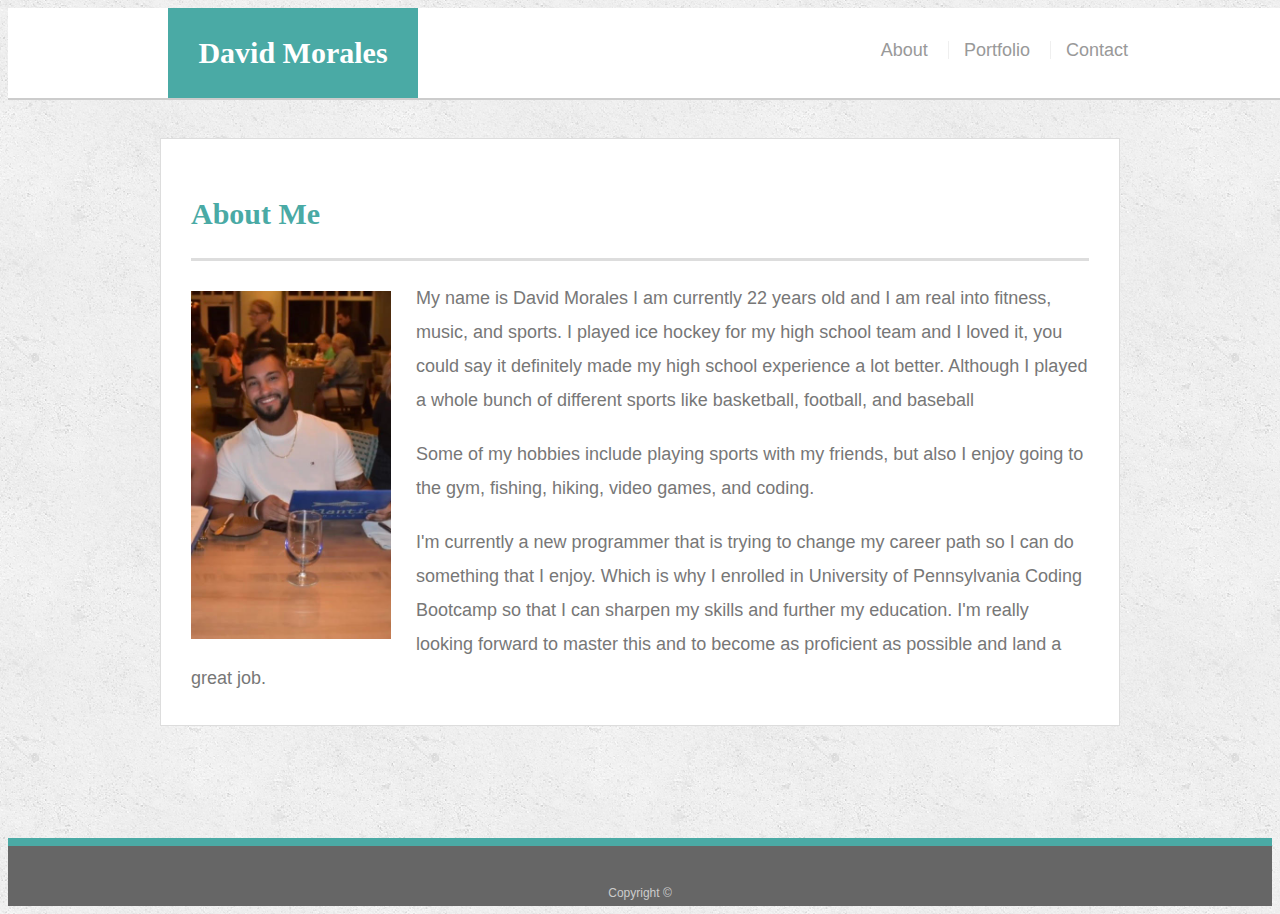
<file: index.html>
<!doctype html>
<html lang="en-us">

<head>
  <meta charset="UTF-8">
  <meta name="viewport" content="width=device-width, initial-scale=1.0">
  <title>About | David Morales</title>
  <link rel="stylesheet" type="text/css" href="tools/mycss/style.css">
</head>

<body>

  <header id="masthead">
    <div class="container">
      <a href="index.html" id="logo">David Morales</a>
      <nav>
        <a href="index.html">About</a>
        <a href="portfolio.html">Portfolio</a>
        <a href="contact.html">Contact</a>
      </nav>
    </div>
  </header>

  <div id="main-container" class="container">
    <section class="main-section">
      <h1>About Me</h1>

      <img src="tools/pics/unnamed.jpg" class="auth-image" alt="David Morales">

      <p>My name is David Morales I am currently 22 years old and I am real into fitness, music, and sports. I played ice hockey for my high school team and I loved it, you could say it definitely made my high school experience a lot better. Although I played a whole bunch of different sports like basketball, football, and baseball</p>

      <p>Some of my hobbies include playing sports with my friends, but also I enjoy going to the gym, fishing, hiking, video games, and coding.</p>

      <p>I'm currently a new programmer that is trying to change my career path so I can do something that I enjoy. Which is why I enrolled in University of Pennsylvania Coding Bootcamp so that I can sharpen my skills and further my education. I'm really looking forward to master this and to become as proficient as possible and land a great job.</p>

    </section>

  </div>

  <footer>
    <div class="container">
      Copyright &copy; 
    </div>
  </footer>
</body>

</html>
</file>
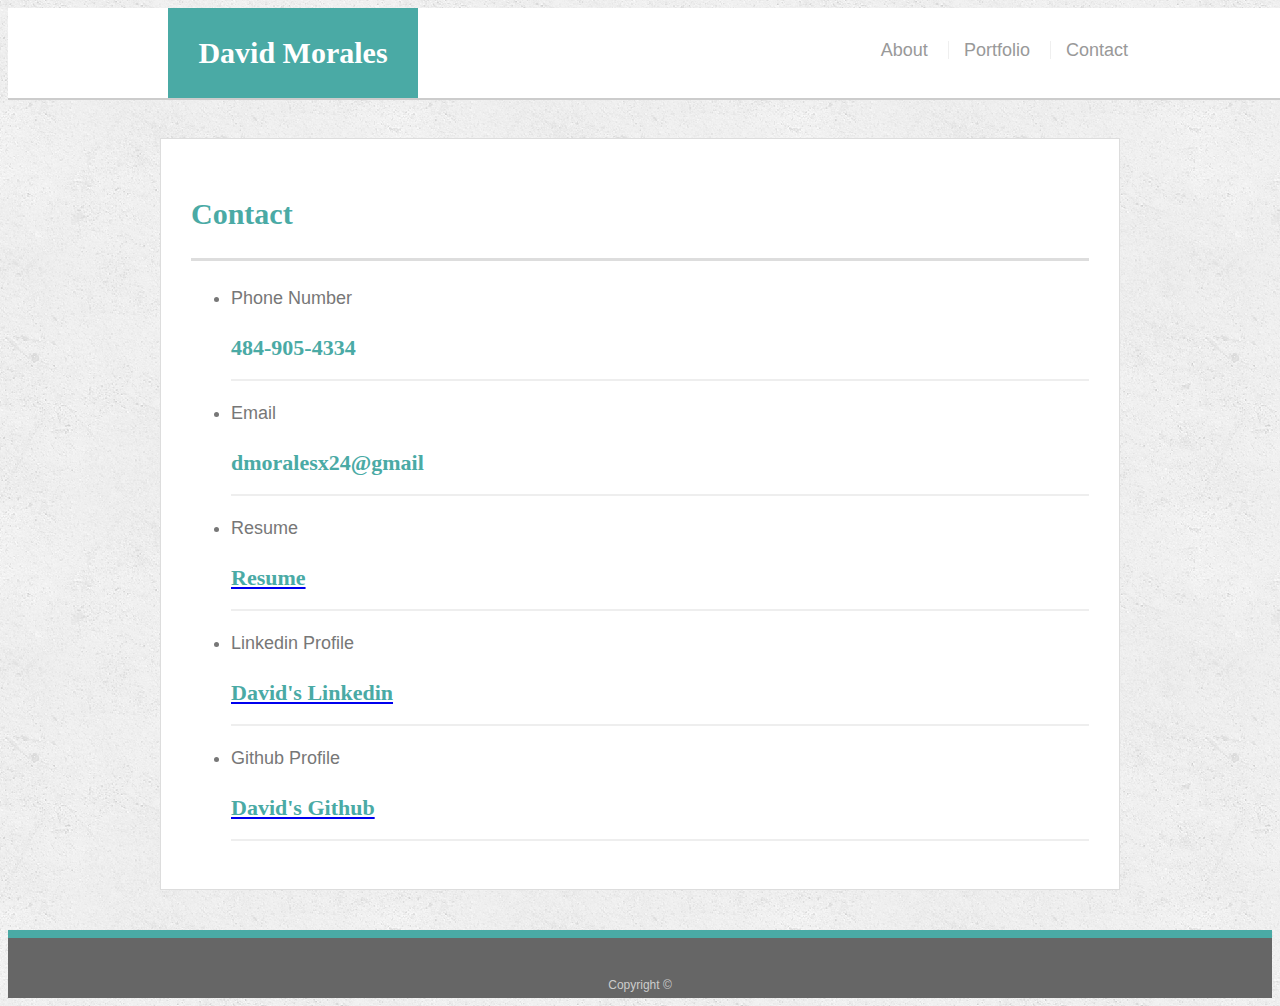
<file: contact.html>
<!doctype html>
<html lang="en-us">

<head>
  <meta charset="UTF-8">
  <meta name="viewport" content="width=device-width, initial-scale=1.0">
  <title>Contact | David Morales</title>
  <link rel="stylesheet" type="text/css" href="tools/mycss/style.css">
</head>

<body>

  <header id="masthead">
    <div class="container">
      <a href="index.html" id="logo">David Morales</a>
      <nav>
        <a href="index.html">About</a>
        <a href="portfolio.html">Portfolio</a>
        <a href="contact.html">Contact</a>
      </nav>
    </div>
  </header>

  <div id="main-container" class="container">
    <section class="main-section">
      <h1>Contact</h1>
        <ul>
          <li>
            <label for="phone">Phone Number</label>
            <h3>484-905-4334</h3>
          </li>
          <li>
            <label for="email">Email</label>
            <h3>dmoralesx24@gmail</h3>
          </li>
          <li>
            <label for="Resume">Resume</label>
            <a href="tools/resume/David's Resume copy.pdf"><h3>Resume</h3></a>
          </li>
          <li>
            <label for="linkedin">Linkedin Profile</label>
            <a href="https://www.linkedin.com/in/david-morales-955631150"><h3>David's Linkedin</h3></a>
          </li>
          <li>
            <label for="github">Github Profile</label>
            <a href="https://github.com/dmoralesx24"><h3>David's Github</h3></a>
          </li>
        </ul>
      
    </section>

  </div>

  <footer>
    <div class="container">
      Copyright &copy; 
    </div>
  </footer>
</body>

</html>
</file>
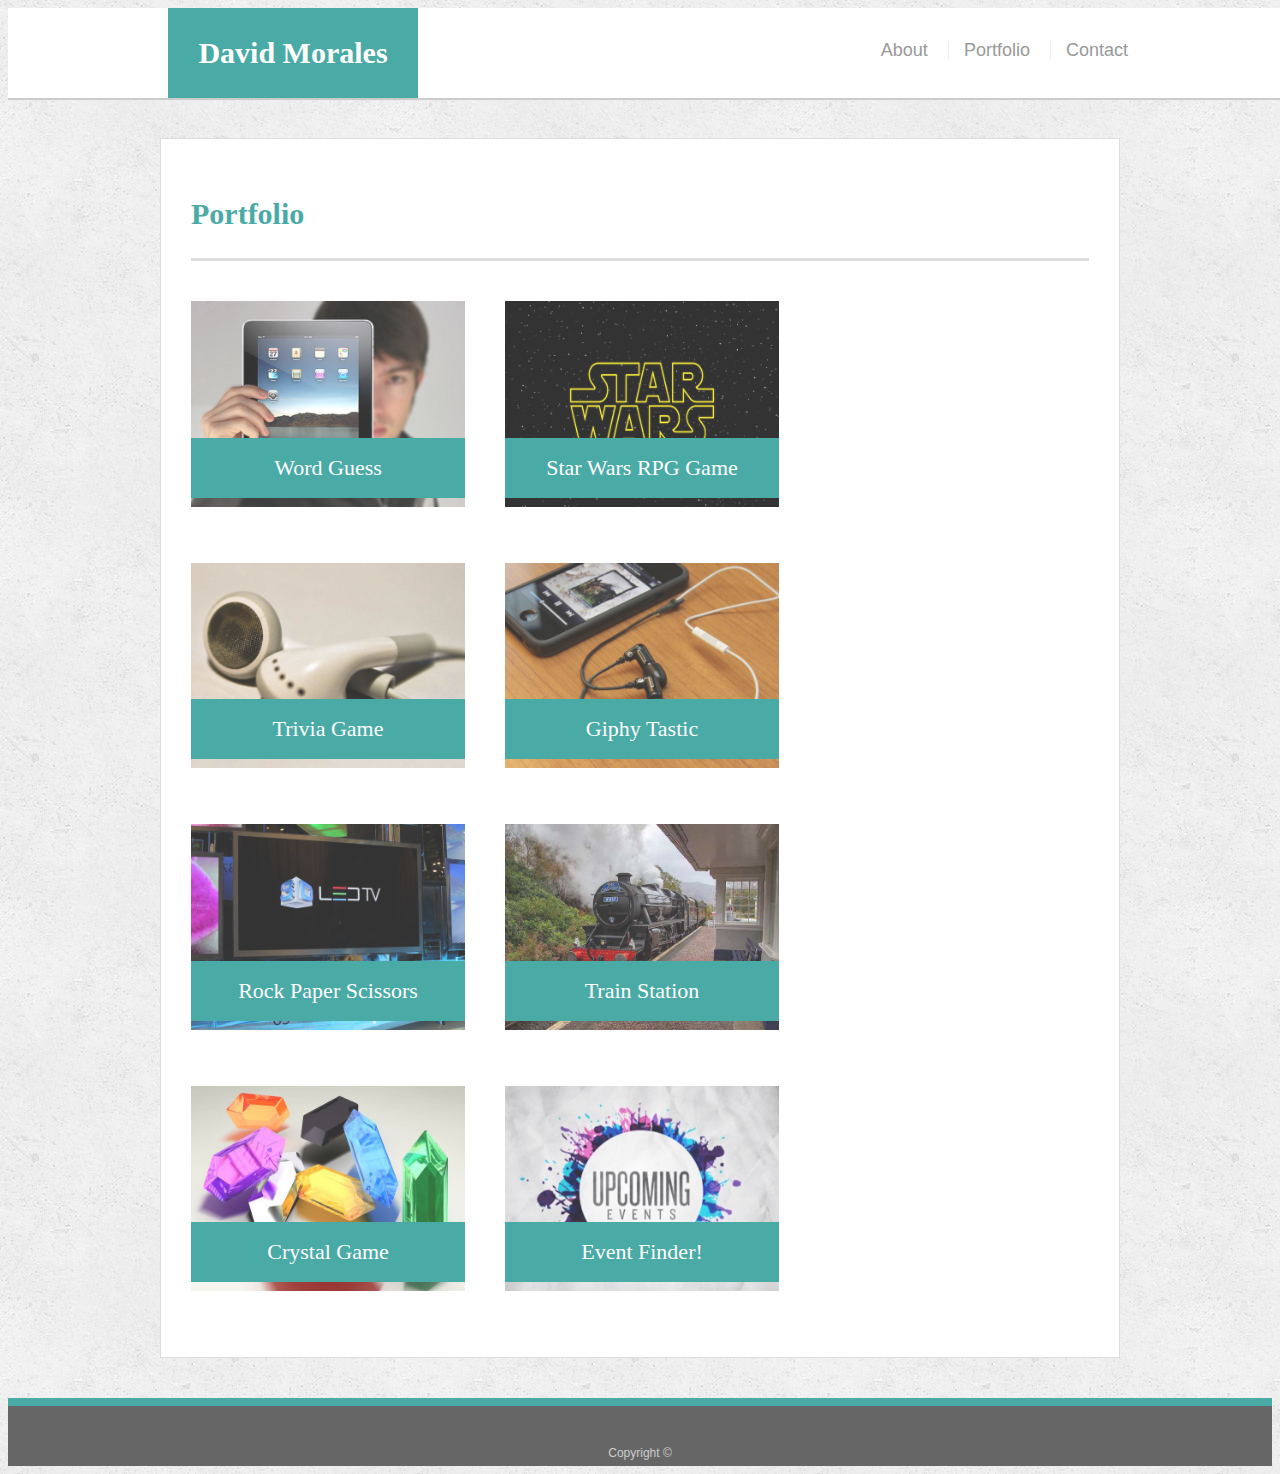
<file: portfolio.html>
<!DOCTYPE html>
<html lang="en-us">
  <head>
    <meta charset="UTF-8" />
    <meta name="viewport" content="width=device-width, initial-scale=1.0" />
    <title>Portfolio | David Morales</title>
    <link rel="stylesheet" type="text/css" href="tools/mycss/style.css" />
  </head>

  <body>
    <header id="masthead">
      <div class="container">
        <a href="index.html" id="logo">David Morales</a>
        <nav>
          <a href="index.html">About</a>
          <a href="portfolio.html">Portfolio</a>
          <a href="contact.html">Contact</a>
        </nav>
      </div>
    </header>

    <div id="main-container" class="container">
      <section class="main-section">
        <h1>Portfolio</h1>

        <div class="work">
          <a href="https://dmoralesx24.github.io/Word-Guess-Game/.">
            <img src="tools/pics/technics-q-c-640-480-1.jpg" alt="Word-Guess"/>
          </a>

          <h3>Word Guess</h3>
        </div>
        <div class="work">
          <a href="https://dmoralesx24.github.io/star-wars-game/">
            <img src="tools/pics/starlogo.jpg" alt="RPG-Game"/>
          </a>

          <h3>Star Wars RPG Game</h3>
        </div>
        <div class="work">
          <a href="https://dmoralesx24.github.io/TriviaGame/">
            <img src="tools/pics/technics-q-c-640-480-5.jpg" alt="Trivia-Game"/>
          </a>

          <h3>Trivia Game</h3>
        </div>
        <div class="work">
          <a href="https://dmoralesx24.github.io/GifTastic/">
            <img src="tools/pics/technics-q-c-640-480-7.jpg" alt="Rutgers-Info-Widget"/>
          </a>

          <h3>Giphy Tastic</h3>
        </div>
        <div class="work">
          <a href="https://dmoralesx24.github.io/rps-game/">
            <img src="tools/pics/technics-q-c-640-480-9.jpg" alt="Rock-Paper-Scissors"/>
          </a>

          <h3>Rock Paper Scissors</h3>
        </div>
        <div class="work">
          <a href="https://dmoralesx24.github.io/train-station/">
            <img src="tools/pics/train-station-pic.jpg" alt="train-station"/>
          </a>

          <h3>Train Station</h3>
        </div>
        <div class="work">
          <a href="https://dmoralesx24.github.io/unit-4-game/">
            <img src="tools/pics/gemgame.jpg" alt="gem-game"/>
          </a>

          <h3>Crystal Game</h3>
        </div>
        <div class="work">
          <a href="https://dmoralesx24.github.io/group-project/">
            <img src="tools/pics/Events.jpg" alt="event-finder"/>
          </a>

          <h3>Event Finder!</h3>
        </div>
      </section>
    </div>

    <footer>
      <div class="container">
        Copyright &copy;
      </div>
    </footer>
  </body>
</html>
</file>
<file: tools/mycss/style.css>
body {
    font-family: Arial, "Helvetica Neue", Helvetica, sans-serif;
    font-size: 18px;
    line-height: 34px;
    color: #777777;
    background: url("../pics/concrete_seamless.png");
  }
  
  * {
    box-sizing: border-box;
  }
  
  /* general */
  
  .container {
    width: 100%;
    max-width: 960px;
    margin: 0 auto;
    clear: both;
  }
  
  h1,
  h2,
  h3,
  p {
    margin-bottom: 20px;
  }
  
  p:last-child {
    margin-bottom: 0;
  }
  
  h1,
  h2,
  h3 {
    font-family: Georgia, Times, "Times New Roman", serif;
    font-weight: 700;
    color: #4aaaa5;
  }
  
  h1 {
    padding-bottom: 20px;
    font-size: 30px;
    line-height: 49px;
    border-bottom: 3px solid #dddddd;
  }
  
  h2,
  h3 {
    font-size: 22px;
  }
  
  /* header */
  
  #masthead {
    position: fixed;
    z-index: 99;
    width: 100%;
    margin: 0 0 30px;
    overflow: auto;
    color: #ffffff;
    background: #ffffff;
    border-bottom: 2px solid #cccccc;
  }
  
  #logo {
    float: left;
    width: 250px;
    height: 90px;
    font-family: Georgia, Times, "Times New Roman", serif;
    font-size: 30px;
    font-weight: 700;
    line-height: 90px;
    color: #ffffff;
    text-align: center;
    text-decoration: none;
    background: #4aaaa5;
  }
  
  nav {
    float: right;
    margin-top: 25px;
  }
  
  nav a {
    display: inline-block;
    padding-left: 15px;
    margin-left: 15px;
    line-height: 18px;
    color: #999;
    text-decoration: none;
    border-left: 1px solid #efefef;
  }
  
  nav a:first-child {
    border-left: 0 none;
  }
  
  /* footer */
  
  footer {
    padding: 30px 0;
    clear: both;
    font-size: 12px;
    color: #ffffff;
    color: #cccccc;
    text-align: center;
    background: #666666;
    border-top: 8px solid #4aaaa5;
    height: 50px;
  }
  
  h3, h2 {
    padding-bottom: 20px;
    margin-bottom: 15px;
    line-height: 22px;
    border-bottom: 2px solid #eeeeee;
  }
  
  /* main */
  
  #main-container {
    padding-top: 130px;
    min-height: calc(100vh - 70px);
  }
  
  .main-section {
    float: left;
    width: 100%;
    max-width: 960px;
    padding: 30px;
    margin: 0 0 40px;
    background: #ffffff;
    border: 1px solid #dddddd;
  }
  
  /* portfolio page */
  
  .work {
    position: relative;
    float: left;
    width: 274px;
    margin: 20px 0px 25px;
    overflow: auto;
  }
  
  .work:nth-child(even) {
    margin-right: 40px;
  }
  
  .work img {
    width: 100%;
    border: 0 none;
    opacity: 0.8;
  }
  
  .work h3 {
    position: absolute;
    bottom: 20px;
    width: 100%;
    padding: 15px;
    margin-bottom: 0;
    font-weight: 300;
    line-height: 30px;
    color: #ffffff;
    text-align: center;
    background: #4aaaa5;
    border-bottom: 0;
  }
  
  .auth-image {
    float: left;
    width: 200px;
    height: auto;
    margin-top: 10px;
    margin-right: 25px;
  }
  
  /* contact page */
  
  #contact-form ul {
    margin-bottom: 20px;
  }
  
  #contact-form li {
    margin-bottom: 10px;
  }
  
  label,
  input[type=text],
  input[type=email],
  textarea {
    display: block;
    width: 100%;
  }
  
  input[type=text],
  input[type=email],
  textarea {
    height: 35px;
    padding: 0 10px;
    font-size: 14px;
    border: 1px solid #dddddd;
  }
  
  textarea {
    height: 200px;
  }
  
  input[type=submit] {
    padding: 10px 30px;
    font-size: 18px;
    color: #ffffff;
    cursor: pointer;
    background: #4aaaa5;
    border: 0 none;
  }

  @media screen and (max-width: 980px) {

     #main-container {
      float: left;
      width: 70%;
      padding-bottom: 200px;
      padding-left: 40px;
    }
    #masthead {
      width: 100%;
      padding-right: 40px;
      padding-left: 40px;
    }

    .auth-image {
      height: 150px;
    }

    p {
      font-size: 15px;
      margin-bottom: 0;
    }

    h1 {
      line-height: 15px;
    }

    .work {
      width: 220px;
    }
  }

  @media screen and (max-width: 768px) {
    #main-container {
      width: 100%;
      padding: 20px;
      margin-top: 100px;
      margin-bottom: 200px;
    }
  }

  @media screen and (max-width: 640px) {

    #masthead {
      position: static;
    }

    #logo {
      width: 100%;
    }

    nav {
      padding-right: 40px;
    }
  }
</file>
